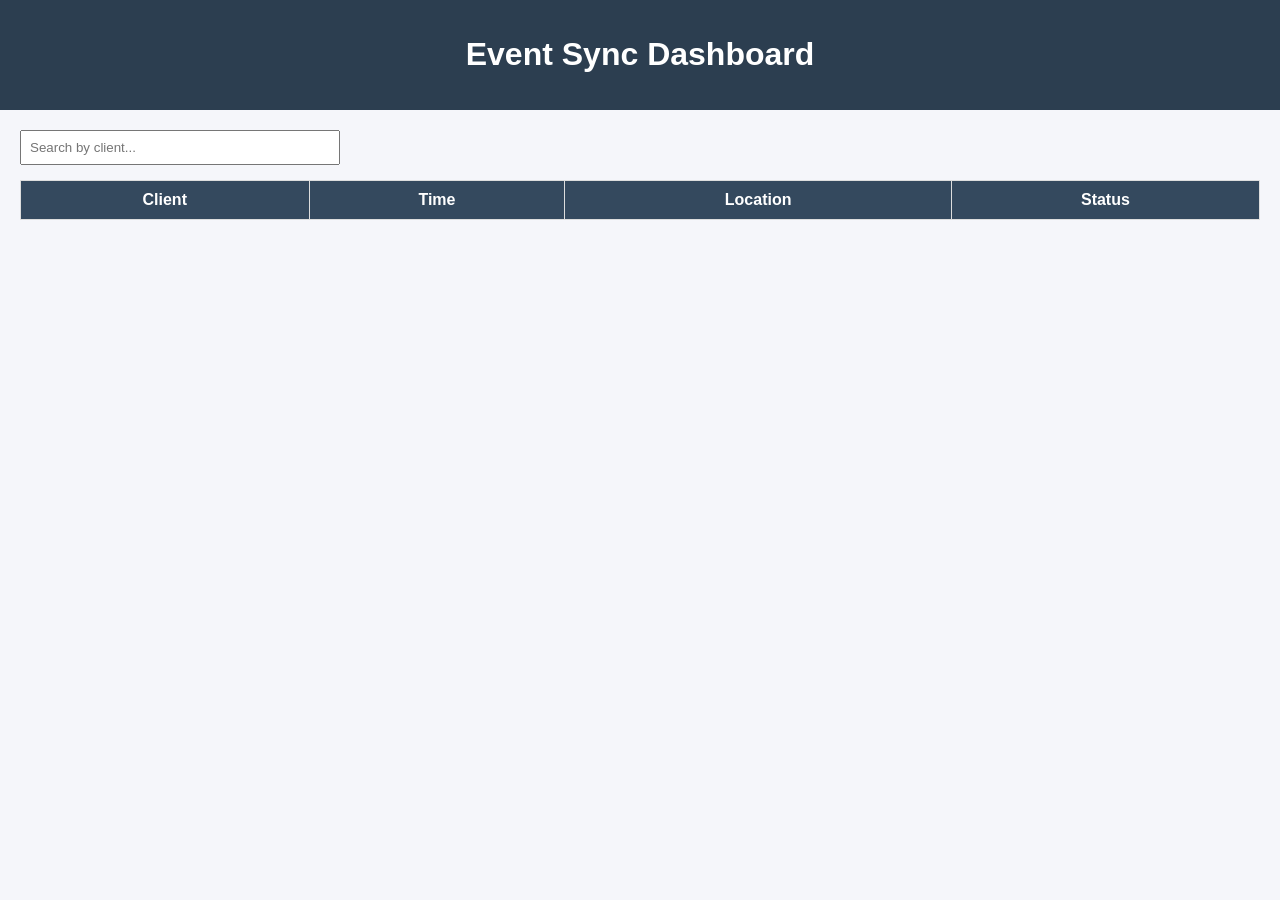
<file: event-sync-Ui/index.html>
<!DOCTYPE html>
<html lang="en">
<head>
  <meta charset="UTF-8" />
  <meta name="viewport" content="width=device-width, initial-scale=1.0"/>
  <title>Event Sync</title>
  <link rel="stylesheet" href="styles.css"/>
</head>
<body>
  <header class="header">
    <h1>Event Sync Dashboard</h1>
  </header>

  <main class="container">
    <input id="search" placeholder="Search by client..." />

    <table>
      <thead>
        <tr>
          <th>Client</th>
          <th>Time</th>
          <th>Location</th>
          <th>Status</th>
        </tr>
      </thead>
      <tbody id="tableBody"></tbody>
    </table>
  </main>

  <script src="app.js"></script>
</body>
</html>
</file>
<file: event-sync-Ui/styles.css>
body {
  font-family: Arial, sans-serif;
  margin: 0;
  background: #f5f6fa;
}

.header {
  background: #2c3e50;
  color: white;
  padding: 15px;
  text-align: center;
}

.container {
  padding: 20px;
}

input {
  padding: 8px;
  width: 300px;
  margin-bottom: 15px;
}

table {
  width: 100%;
  border-collapse: collapse;
  background: white;
}

th, td {
  padding: 10px;
  border: 1px solid #ddd;
}

th {
  background: #34495e;
  color: white;
}

.conflict {
  color: red;
  font-weight: bold;
}

tr:hover {
  background: #f1f1f1;
  cursor: pointer;
}
</file>
